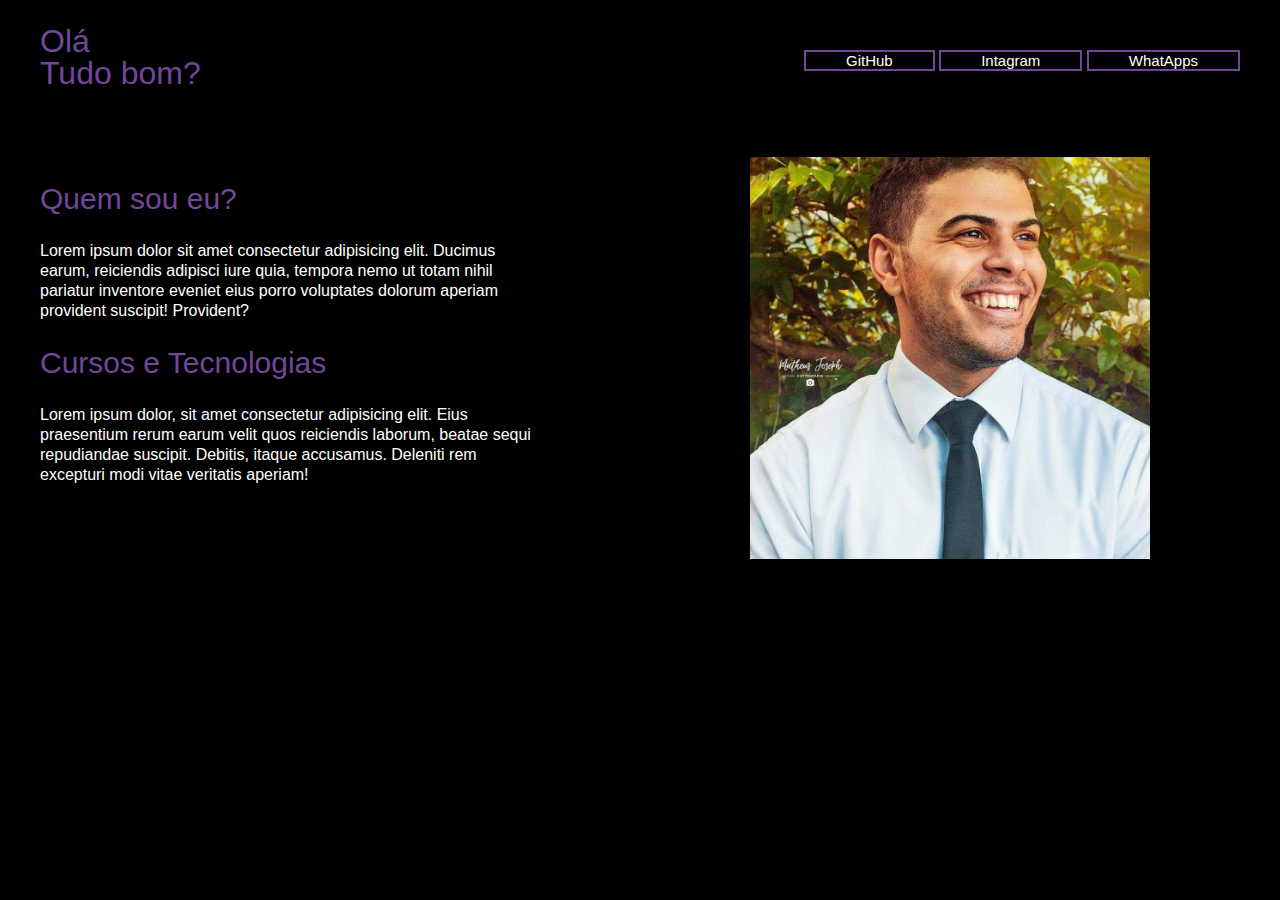
<file: site/index2.html>
<!DOCTYPE html>
<html lang="pt-br">
<head>
    <meta charset="UTF-8">
    <meta name="viewport" content="width=device-width, initial-scale=1.0">
    <title>Prazer, Ikaro</title>
    <link rel="stylesheet" href="style2.css">
</head>
<body>
    <header>
        <div class="Nome">
            <h1>Olá</h1>
            <h1>Tudo bom?</h1>
        </div>
        <div class="Contato">
            <ul>
                <a href="https://github.com/IkaroJo" id="entre-em-contato" target="_blank"><li>GitHub</li></a>
                
                <a href="https://www.instagram.com/ikaro_jo?igsh=MXFiaXM1MnFlYWc1dw==" id="entre-em-contato" target="_blank"><li>Intagram</li></a>
                
                <a href="https://wa.me/qr/CVJIRW37BII4E1" id="entre-em-contato" target="_blank"><li>WhatApps</li></a>
            </ul>
        </div>
    </header>

    <main>
        
        <aside>
            <h2>Quem sou eu?</h2>
            <p>Lorem ipsum dolor sit amet consectetur adipisicing elit. Ducimus earum, reiciendis adipisci iure quia, tempora nemo ut totam nihil pariatur inventore eveniet eius porro voluptates dolorum aperiam provident suscipit! Provident?</p>
            <h2>Cursos e Tecnologias</h2>
            <p>Lorem ipsum dolor, sit amet consectetur adipisicing elit. Eius praesentium rerum earum velit quos reiciendis laborum, beatae sequi repudiandae suscipit. Debitis, itaque accusamus. Deleniti rem excepturi modi vitae veritatis aperiam!</p>
        </aside>
        <article>
            <img src="image/foto-perfil.jpeg" alt="Foto perfil">

        </article>
    </main>

</body>
</html>
</file>
<file: site/style2.css>
body {
    background-color: rgb(0, 0, 0);
    color: white;
    font-size: 16px;
    font-family: Arial, Helvetica, sans-serif;
    max-width: 1200px;
    margin: 0 auto;
    padding: 15px;

}
 header {
    display: flex;
    flex-direction: row;
    line-height: 10px;
    justify-content: space-between;
    color: rgb(114, 71, 155);

 }

 a {
    color: white;
    text-decoration: none;
    font-size: 16px;
    border: 2.5px solid rgb(114, 71, 155) 

    

 }

 .contato {

    border: 2.5px solid rgb(114, 71, 155) 


}

 a:hover {
    color: rgb(114, 71, 155);
    transition: 0.3s all;
 }


 li {
    display: inline-block;
    margin: 25px;
    padding-inline: 15px;
    font-size: 15px;
 }

 h1 {
    font-weight: 300;

 }

 main {
    display: flex;
    flex-direction: row;
    margin-top: 50px;
 }

 h2 {
    font-size: 30px;
    font-weight: 100px;
    color: rgb(114, 71, 155);
    font-weight: 200;

 }

 p {
    line-height: 20px;
    max-width: 500px;
 }

 article img {
    padding-left: 210px;
    width: 400px;
 }
</file>
